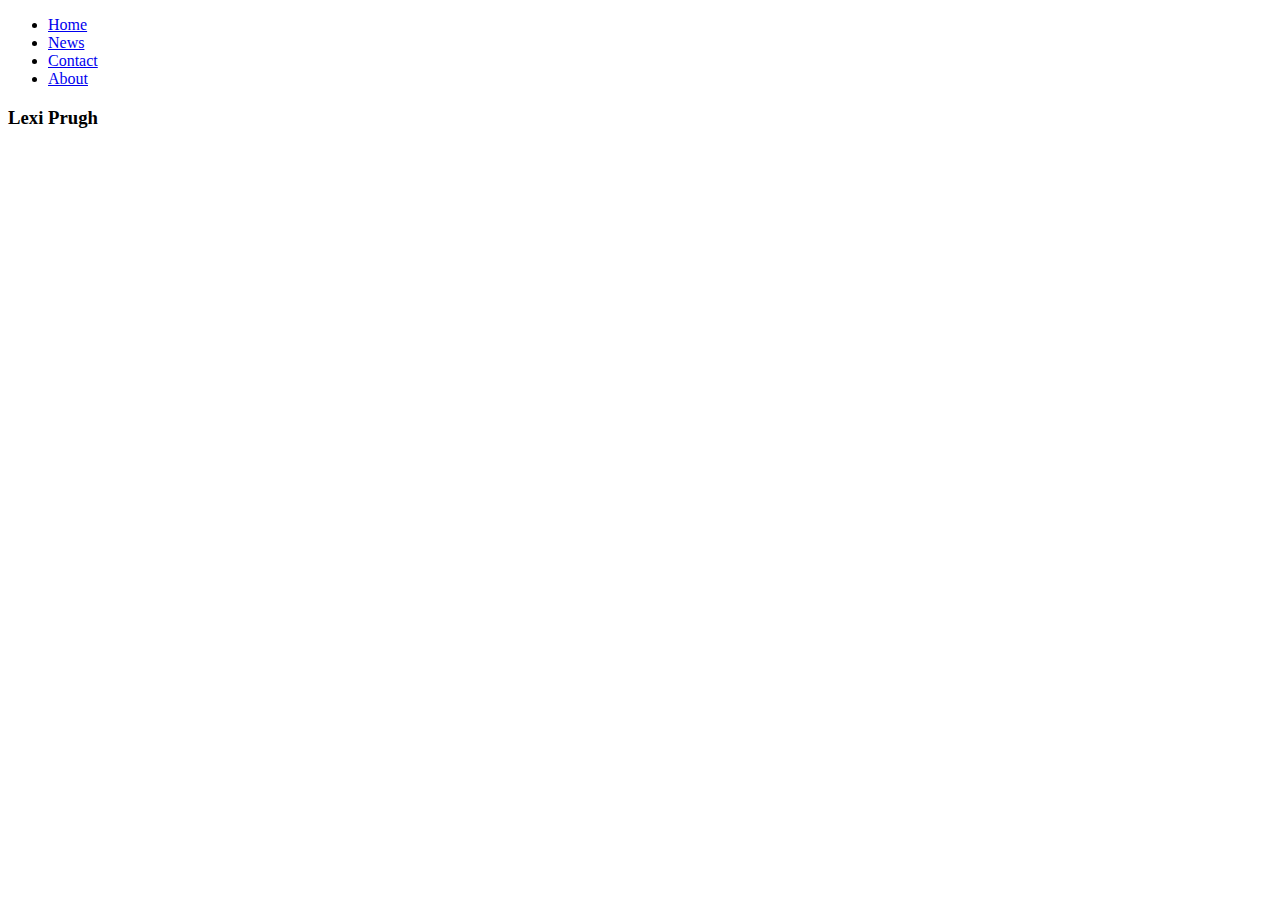
<file: Contacts.html>
<!doctype html>
<html>
<head>
<meta charset="utf-8">
<title>Contact</title>
</head>

	<link rel="stylesheet" href="Styles.css">
	
	
<body>
		<ul>
  <li><a href="Index.html">Home</a></li>
  <li><a href="news.asp">News</a></li>
  <li><a href="Contacts.html">Contact</a></li>
  <li><a href="about.asp">About</a></li>
</ul>
</body>
	

	<h3> Lexi Prugh</h3>
	
	
	
</html>
</file>
<file: Styles.css>
@charset "utf-8";

	
.fa {
  padding: 20px;
  font-size: 30px;
  width: 50px;
  text-align: center;
  text-decoration: none;
border-radius: 50%;
}	
	
	
.fa:hover {
  opacity: 0.7;	
}
	
.fa-facebook {
  background: #3B5998;
  color: white;
}	
	
.fa-twitter {
  background: #55ACEE;
  color: white;	
}
	
	
	.icon-bar {
  width: 100%; /* Full-width */
  background-color: #555; /* Dark-grey background */
  overflow: auto; /* Overflow due to float */
}

.icon-bar a {
  float: left; /* Float links side by side */
  text-align: center; /* Center-align text */
  width: 20%; /* Equal width (5 icons with 20% width each = 100%) */
  padding: 12px 0; /* Some top and bottom padding */
  transition: all 0.3s ease; /* Add transition for hover effects */
  color: white; /* White text color */
  font-size: 36px; /* Increased font size */
}

.icon-bar a:hover {
  background-color: #000; /* Add a hover color */
}

.active {
  background-color: #4CAF50; /* Add an active/current color */
}


.icon-bar {
  width: 100%;
  background-color: #555;
  overflow: auto;
}

.icon-bar a {
  float: left
 ;
  width: 20%;
  text-align: center;
  padding: 12px 0;
  transition: all 0.3s ease;
  color: white;
  font-size: 36px;
}

.icon-bar a:hover {
  background-color: #000;
}

.active {
  background-color: #4CAF50;
}
</style>
<body>

<div class="icon-bar">
  <a class="active" href="#"><i class="fa fa-home"></i></a> 
  <a href="#"><i class="fa fa-search"></i></a> 
  <a href="#"><i class="fa fa-envelope"></i></a> 
  <a href="#"><i class="fa fa-globe"></i></a>
  <a href="#"><i class="fa fa-trash"></i></a> 
</div>
</file>
